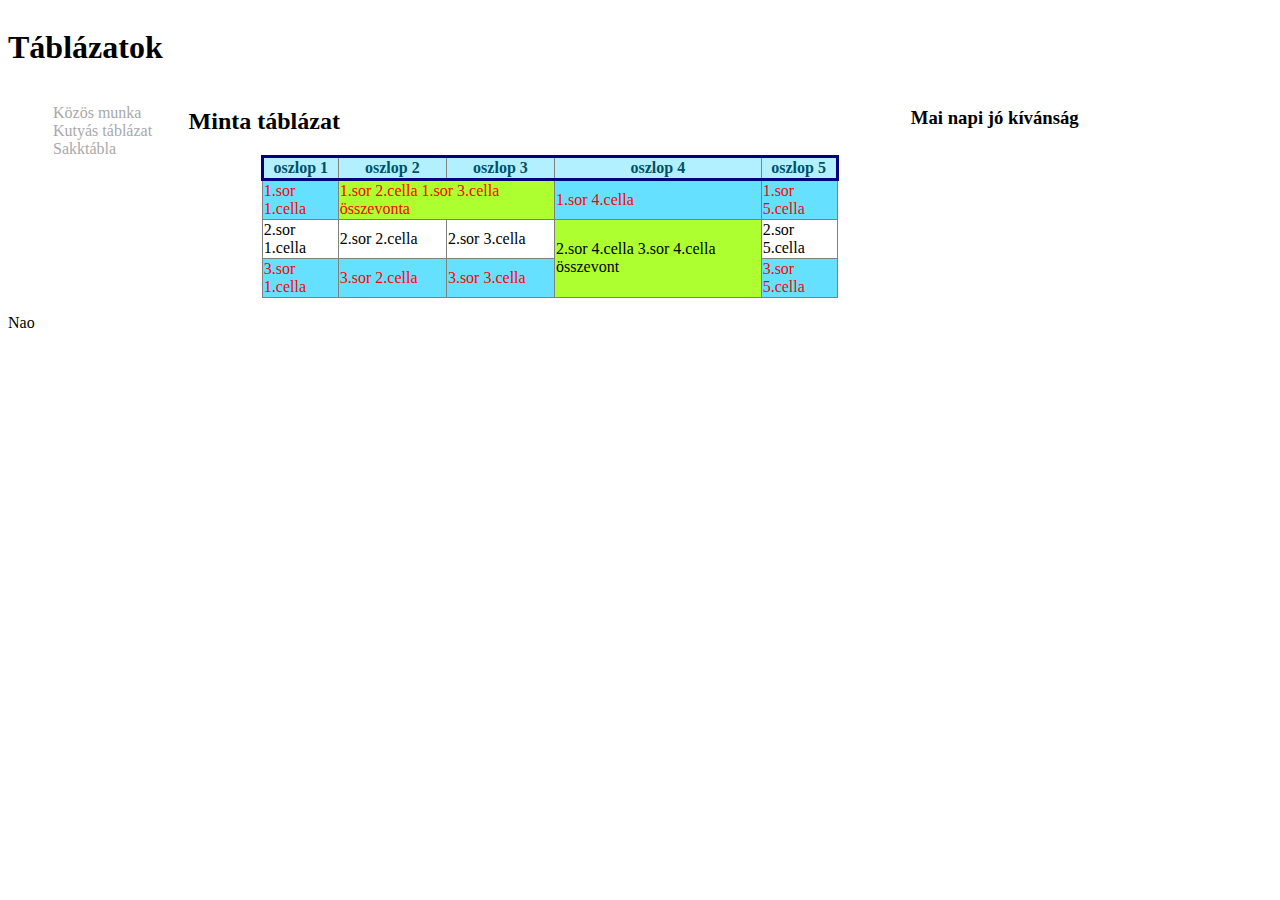
<file: index.html>
<!DOCTYPE html>
<html lang="hu">
<head>
    <meta charset="UTF-8" />
    <meta name="viewport" content="width=device-width, initial-scale=1.0">
    <title>Nao</title>
    <link rel="stylesheet" href="stilus.css">
    <link rel="stylesheet" href="oldalalakitas.css">
</head>
<body>
    <main>
        <header>
            <h1>Táblázatok</h1>
        </header>
        <nav>
            <ul>
                <li><a href="index.html">Közös munka</a></li>
                <li><a href="masodik.html">Kutyás táblázat</a></li>
                <li><a href="sakk.html">Sakktábla</a></li>
            </ul>
        </nav>
        <article>
            <h2>Minta táblázat</h2>
            <div class="responzivtablazat">
            <table>
                <thead>
                    <tr>
                        <th>oszlop 1</th>
                        <th>oszlop 2</th>
                        <th>oszlop 3</th>
                        <th>oszlop 4</th>
                        <th>oszlop 5</th>
                    </tr>
                </thead>
                <tbody>
                    <tr>
                        <td>1.sor 1.cella</td>
                        <td colspan="2" class="osszevont">1.sor 2.cella
                            1.sor 3.cella összevonta</td>
                        <td>1.sor 4.cella</td>
                        <td>1.sor 5.cella</td>
                    </tr>
                    <tr>
                        <td>2.sor 1.cella</td>
                        <td>2.sor 2.cella</td>
                        <td>2.sor 3.cella</td>
                        <td rowspan="2" class="osszevont">2.sor 4.cella 3.sor 4.cella összevont</td>
                        <td>2.sor 5.cella</td>
                    </tr>
                    <tr>
                        <td>3.sor 1.cella</td>
                        <td>3.sor 2.cella</td>
                        <td>3.sor 3.cella</td>
                        <td>3.sor 5.cella</td>
                    </tr>
                </tbody>
            </table>
            </div>
        </article>
        <aside>
            <h3>Mai napi jó kívánság</h3>
        </aside>
        <footer>
            <p>Nao</p>
        </footer>
    </main>
</body>
</html>
</file>
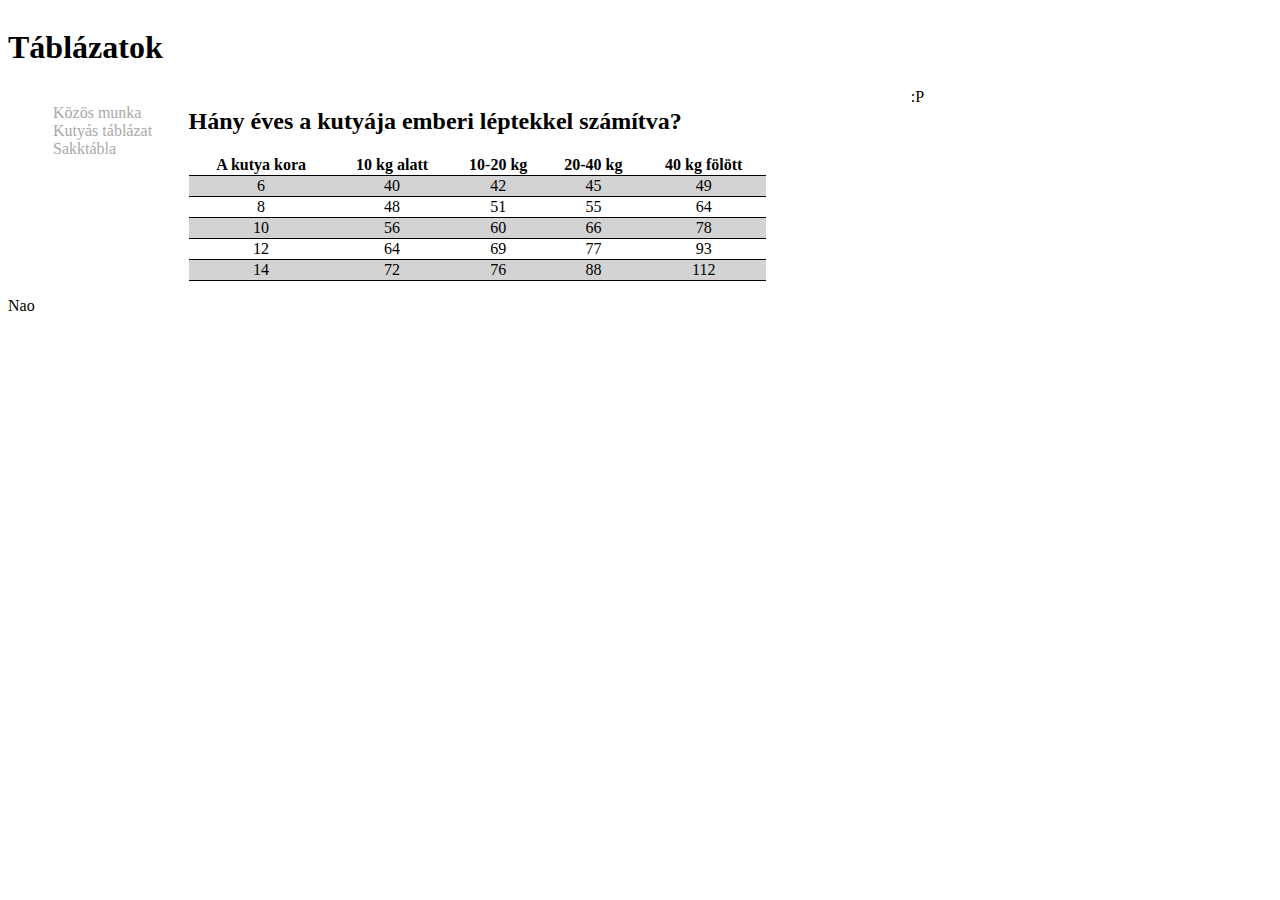
<file: masodik.html>
<!DOCTYPE html>
<html lang="hu">
<head>
    <meta charset="UTF-8" />
    <meta name="viewport" content="width=device-width, initial-scale=1.0">
    <title>Nao</title>
    <link rel="stylesheet" href="kutyastablazat.css">
    <link rel="stylesheet" href="oldalalakitas.css">
</head>
<body>
    <main>
        <header>
            <h1>Táblázatok</h1>
        </header>
        <nav>
            <ul>
                <li><a href="index.html">Közös munka</a></li>
                <li><a href="masodik.html">Kutyás táblázat</a></li>
                <li><a href="sakk.html">Sakktábla</a></li>
            </ul>
        </nav>
        <article>
            <h2>Hány éves a kutyája emberi léptekkel számítva?</h2>
            <div class="responzivtablazat">
                <table>
                    <thead>
                        <tr>
                            <th>A kutya kora</th>
                            <th>10 kg alatt</th>
                            <th>10-20 kg</th>
                            <th>20-40 kg</th>
                            <th>40 kg fölött</th>
                        </tr>
                    </thead>
                    <tbody>
                        <tr>
                            <td>6</td>
                            <td>40</td>
                            <td>42</td>
                            <td>45</td>
                            <td>49</td>
                        </tr>
                        <tr>
                            <td>8</td>
                            <td>48</td>
                            <td>51</td>
                            <td>55</td>
                            <td>64</td>
                        </tr>
                        <tr>
                            <td>10</td>
                            <td>56</td>
                            <td>60</td>
                            <td>66</td>
                            <td>78</td>
                        </tr>
                        <tr>
                            <td>12</td>
                            <td>64</td>
                            <td>69</td>
                            <td>77</td>
                            <td>93</td>
                        </tr>
                        <tr>
                            <td>14</td>
                            <td>72</td>
                            <td>76</td>
                            <td>88</td>
                            <td>112</td>
                        </tr>
                    </tbody>
                </table>
            </div>
        </article>
        <aside>
            :P
        </aside>
        <footer>
            <p>Nao</p>
        </footer>
    </main>
</body>
</html>
</file>
<file: stilus.css>
table, td, th {
    border: 1px solid gray;
    border-collapse: collapse; /*cellák közti rések eltűntetése*/
}
table {
    width: 80%;
    margin: auto;
}
table>thead>tr {
    border: 3px solid navy;
}
th {
    background-color: #b3f0ff;
    color: #005266;

}
tr:nth-child(odd){
    background-color: #66e0ff;
    color: #ff0000;
}
.osszevont {
    background-color: greenyellow;
}
.responzivtablazat {
    width: 100%;
    overflow-x: scroll;
}
</file>
<file: oldalalakitas.css>
/*itt készítsd el a táblán látható mintának megfelelően az oldalt.

töréspont. 700 px-nél, a navigáció arcticle fölé kerüljön és az aside az article alá*/

/*a menüpontok ne legyenek aláhúzva,
ne legyen felsorolás, ha fölé viszem az egeret, akkor változzon a háttér színe
*/
/*Hozd létre azokat a html-eket, amiket a menüben leírtunk és készítsd el a mintának megfelelő táblázatot az article tagbe!
új táblázatformázás cs kell bele,
de ugyanez az oldalkialakitas.css*/
* {
    box-sizing: border-box;
}
a {
    color: darkgray;
    text-decoration: none;
    padding: 2px 5px 2px 5px;
}
a:visited {
    color: rgb(69, 69, 69);
}
a:hover {
    color: lightblue;
    background-color: rgb(74, 183, 220);
}
nav ul {
    list-style-type: none;
}

header {
    grid-area: h;
}
nav {
    grid-area: n;
}
article {
    grid-area: a;
}
aside {
    grid-area: as;
}
footer {
    grid-area: f;
}
main {
    display: grid;
    grid-template-columns: 1fr 4fr 2fr;
    grid-template-areas:"h h h "
                        "n a as "
                        "f f f ";
}
@media screen and (max-width:700px) {
    main {
        grid-template-columns: 1fr;
        grid-template-areas:"h "
                            "n "
                            "a "
                            "as"
                            "f";
    }
}
</file>
<file: kutyastablazat.css>
table, td, th {
    border: 1px solid black;
    border-left: none;
    border-right: none;
    border-top: none;
    border-collapse: collapse; /*cellák közti rések eltűntetése*/
}
table {
    width: 80%;
    text-align: center;
}
th {
    background-color: white;
}
tr:nth-child(odd){
    background-color: lightgray;
    color: black;
}
.responzivtablazat {
    width: 100%;
    overflow-x: scroll;
}
</file>
